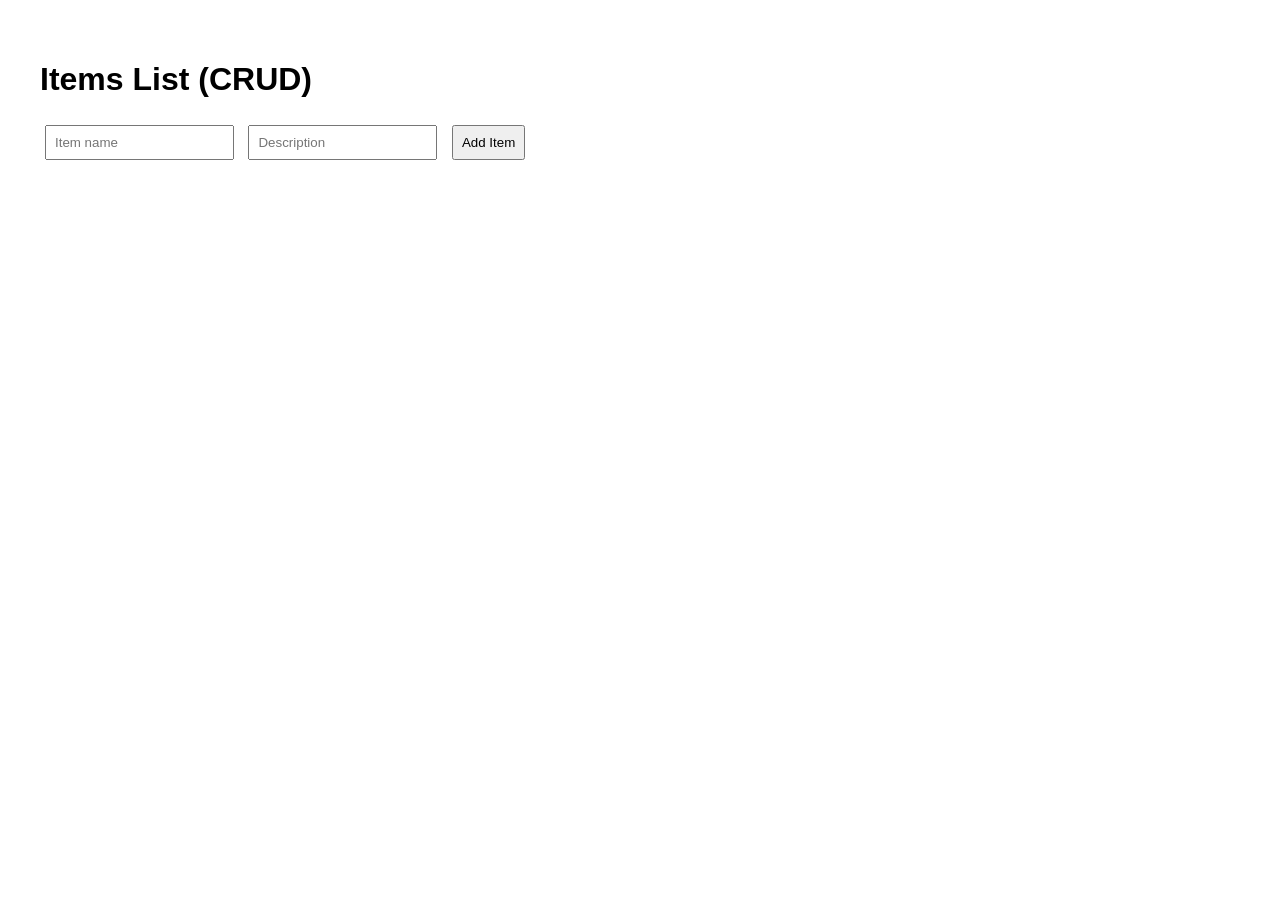
<file: index.html>
<!DOCTYPE html>
<html lang="en">
<head>
  <meta charset="UTF-8" />
  <title>Items CRUD App</title>
  <style>
    body { font-family: Arial; padding: 2rem; }
    input, button { margin: 5px; padding: 0.5rem; }
    ul { list-style-type: none; padding: 0; }
    li { margin-bottom: 10px; }
  </style>
</head>
<body>
  <h1>Items List (CRUD)</h1>

  <input type="text" id="name" placeholder="Item name" />
  <input type="text" id="description" placeholder="Description" />
  <button onclick="createItem()">Add Item</button>

  <ul id="item-list"></ul>

  <script>
    const API_BASE = "http://localhost:8000/v1";

    async function fetchItems() {
      const res = await fetch(`${API_BASE}/items`);
      const items = await res.json();
      const list = document.getElementById("item-list");
      list.innerHTML = "";
      items.forEach(item => {
        const li = document.createElement("li");
        li.innerHTML = `
          <strong>${item.name}</strong>: ${item.description} 
          <button onclick="deleteItem(${item.id})">Delete</button>
          <button onclick="editItem(${item.id}, '${item.name}', '${item.description}')">Edit</button>
        `;
        list.appendChild(li);
      });
    }

    async function createItem() {
      const name = document.getElementById("name").value;
      const description = document.getElementById("description").value;
      await fetch(`${API_BASE}/items/`, {
        method: "POST",
        headers: { "Content-Type": "application/json" },
        body: JSON.stringify({ name, description })
      });
      document.getElementById("name").value = "";
      document.getElementById("description").value = "";
      fetchItems();
    }

    async function deleteItem(id) {
      await fetch(`${API_BASE}/items/${id}`, { method: "DELETE" });
      fetchItems();
    }

    function editItem(id, currentName, currentDesc) {
      const newName = prompt("New name:", currentName);
      const newDesc = prompt("New description:", currentDesc);
      if (newName && newDesc) {
        updateItem(id, newName, newDesc);
      }
    }

    async function updateItem(id, name, description) {
      await fetch(`${API_BASE}/items/${id}`, {
        method: "PUT",
        headers: { "Content-Type": "application/json" },
        body: JSON.stringify({ name, description })
      });
      fetchItems();
    }

    
    fetchItems();
  </script>
</body>
</html>
</file>
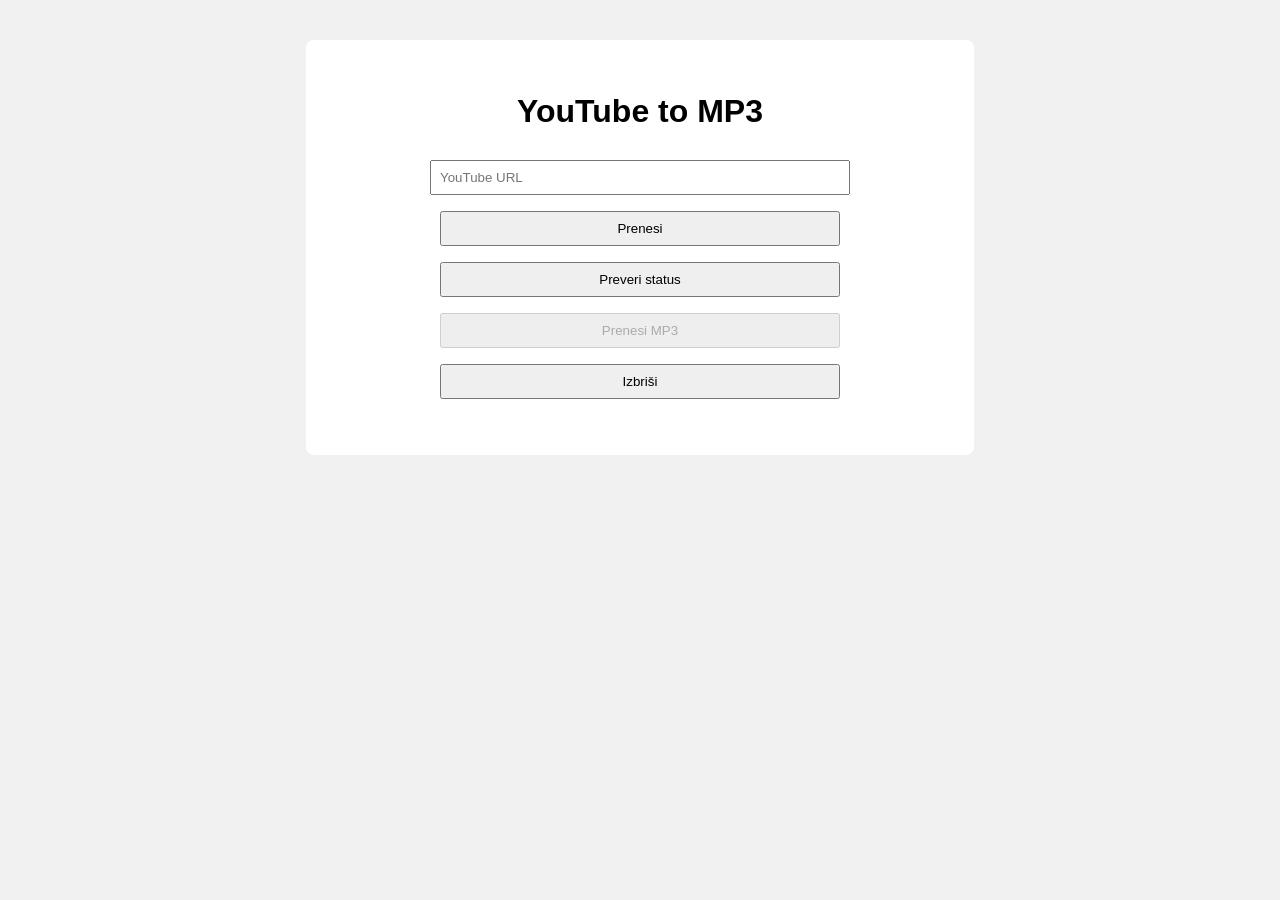
<file: youtube_download/frontend/index.html>
<!DOCTYPE html>
<html>
<head>
  <meta charset="UTF-8">
  <title>YouTube to MP3</title>
  <link rel="stylesheet" href="style.css">
</head>
<body>
  <div class="container">
    <h1>YouTube to MP3</h1>
    <input id="urlInput" placeholder="YouTube URL" />
    <button onclick="startDownload()">Prenesi</button>
    <button onclick="checkStatus()">Preveri status</button>
    <button id="downloadBtn" onclick="getMp3()" disabled>Prenesi MP3</button>
    <button onclick="deleteMp3()">Izbriši</button>
    <p id="status"></p>
  </div>
  <script src="script.js"></script>
</body>
</html>
</file>
<file: youtube_download/frontend/style.css>
body {
  font-family: sans-serif;
  background: #f1f1f1;
  padding: 2rem;
  text-align: center;
}

input, button {
  margin: 0.5rem;
  padding: 0.5rem;
  width: 80%;
  max-width: 400px;
}

.container {
  background: white;
  padding: 2rem;
  border-radius: 8px;
  display: inline-block;
}
</file>
